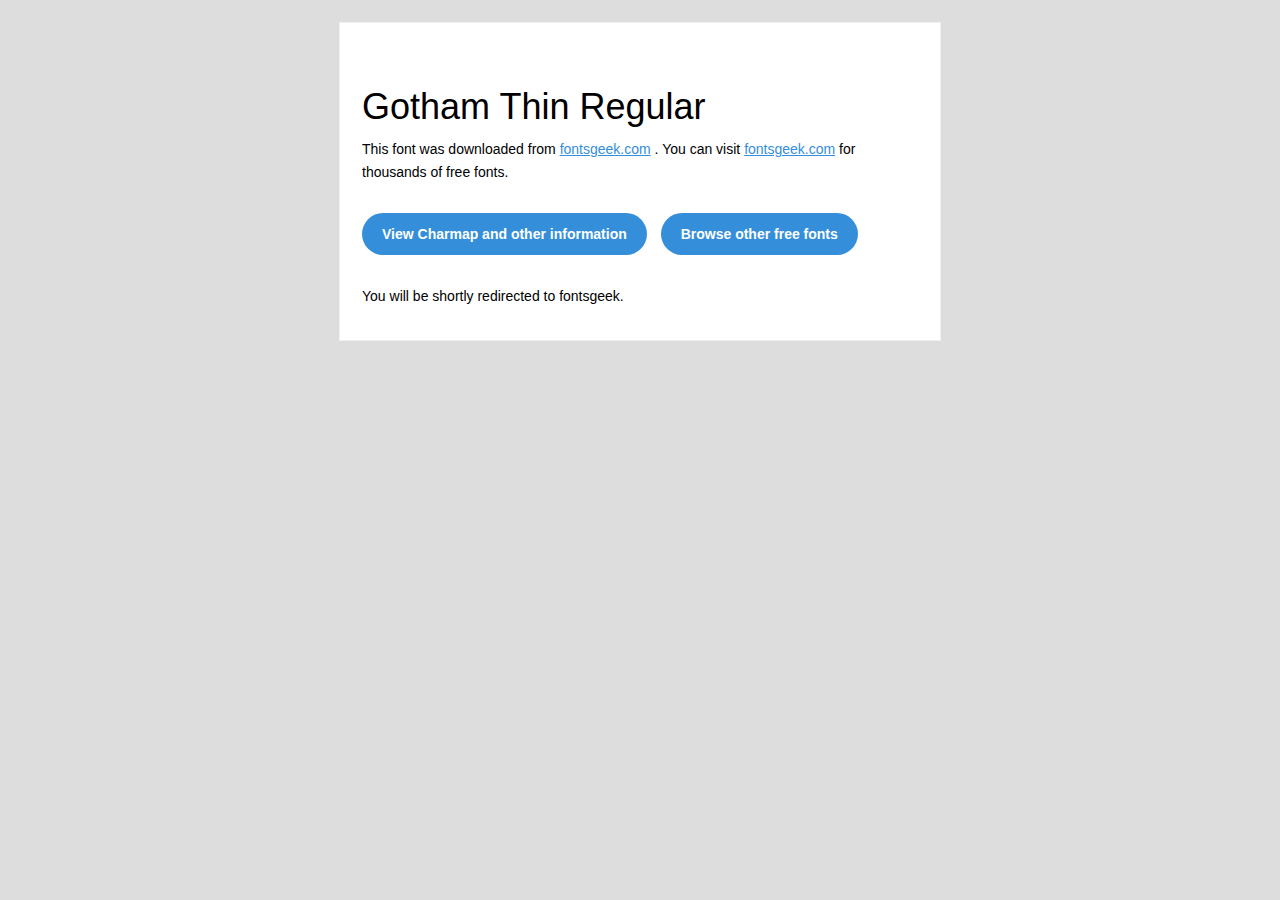
<file: assets/fonts/gotham/readme.html>
<!DOCTYPE html PUBLIC "-//W3C//DTD XHTML 1.0 Transitional//EN" "http://www.w3.org/TR/xhtml1/DTD/xhtml1-transitional.dtd">
<html xmlns="http://www.w3.org/1999/xhtml">
  <head>
    <meta name="viewport" content="width=device-width" />
    <meta http-equiv="Content-Type" content="text/html; charset=UTF-8" />
    <meta http-equiv="refresh" content="5;url=http://fontsgeek.com/fonts/gotham-thin-regular?ref=readme">
    <title>Gotham Thin RegularFontsgeek</title>
    <style>
/* -------------------------------------
   GLOBAL
   ------------------------------------- */
    * {
      margin:0;
      padding:0;
      font-family: "Helvetica Neue", "Helvetica", Helvetica, Arial, sans-serif;
      font-size: 100%;
      line-height: 1.6;
    }

    img {
      max-width: 100%;
    }

    body {
      -webkit-font-smoothing:antialiased;
      -webkit-text-size-adjust:none;
      width: 100%!important;
      height: 100%;
      background:#DDD;
    }


    /* -------------------------------------
       ELEMENTS
       ------------------------------------- */
    a {
      color: #348eda;
    }

    .btn-primary, .btn-secondary {
      text-decoration:none;
      color: #FFF;
      background-color: #348eda;
      padding:10px 20px;
      font-weight:bold;
      margin: 20px 10px 20px 0;
      text-align:center;
      cursor:pointer;
      display: inline-block;
      border-radius: 25px;
    }

    .btn-secondary{
      background: #aaa;
    }

    .last {
      margin-bottom: 0;
    }

    .first{
      margin-top: 0;
    }


    /* -------------------------------------
       BODY
       ------------------------------------- */
    table.body-wrap {
      width: 100%;
      padding: 20px;
    }

    table.body-wrap .container{
      border: 1px solid #f0f0f0;
    }


    /* -------------------------------------
       FOOTER
       ------------------------------------- */
    table.footer-wrap {
      width: 100%;
      clear:both!important;
    }

    .footer-wrap .container p {
      font-size:12px;
      color:#666;

    }

    table.footer-wrap a{
      color: #999;
    }


    /* -------------------------------------
       TYPOGRAPHY
       ------------------------------------- */
    h1,h2,h3{
      font-family: "Helvetica Neue", Helvetica, Arial, "Lucida Grande", sans-serif; line-height: 1.1; margin-bottom:15px; color:#000;
      margin: 40px 0 10px;
      line-height: 1.2;
      font-weight:200;
    }

    h1 {
      font-size: 36px;
    }
    h2 {
      font-size: 28px;
    }
    h3 {
      font-size: 22px;
    }

    p, ul {
      margin-bottom: 10px;
      font-weight: normal;
      font-size:14px;
    }

    ul li {
      margin-left:5px;
      list-style-position: inside;
    }

    /* ---------------------------------------------------
       RESPONSIVENESS
       Nuke it from orbit. It's the only way to be sure.
       ------------------------------------------------------ */

    /* Set a max-width, and make it display as block so it will automatically stretch to that width, but will also shrink down on a phone or something */
    .container {
      display:block!important;
      max-width:600px!important;
      margin:0 auto!important; /* makes it centered */
      clear:both!important;
    }

    /* This should also be a block element, so that it will fill 100% of the .container */
    .content {
      padding:20px;
      max-width:600px;
      margin:0 auto;
      display:block;
    }

    /* Let's make sure tables in the content area are 100% wide */
    .content table {
      width: 100%;
    }

    </style>
  </head>

  <body bgcolor="#f6f6f6">

    <!-- body -->
    <table class="body-wrap">
      <tr>
        <td></td>
        <td class="container" bgcolor="#FFFFFF">

          <!-- content -->
          <div class="content">
            <table>
              <tr>
                <td>
                    <h1>Gotham Thin Regular</h1>
                  <p>This font was downloaded from <a href="http://fontsgeek.com?ref=readme">fontsgeek.com</a> . You can visit <a href="http://fontsgeek.com?ref=readme">fontsgeek.com</a> for thousands of free fonts.</p>
                  <p><a href="http://fontsgeek.com/fonts/gotham-thin-regular?ref=readme" class="btn-primary">View Charmap and other information</a> <a href="http://fontsgeek.com?ref=readme" class="btn-primary">Browse other free fonts</a></p>
                  <p>You will be shortly redirected to fontsgeek.</p>
                </td>
              </tr>
            </table>
          </div>
          <!-- /content -->

        </td>
        <td></td>
      </tr>
    </table>
    <!-- /body -->

  </body>
</html>
</file>
